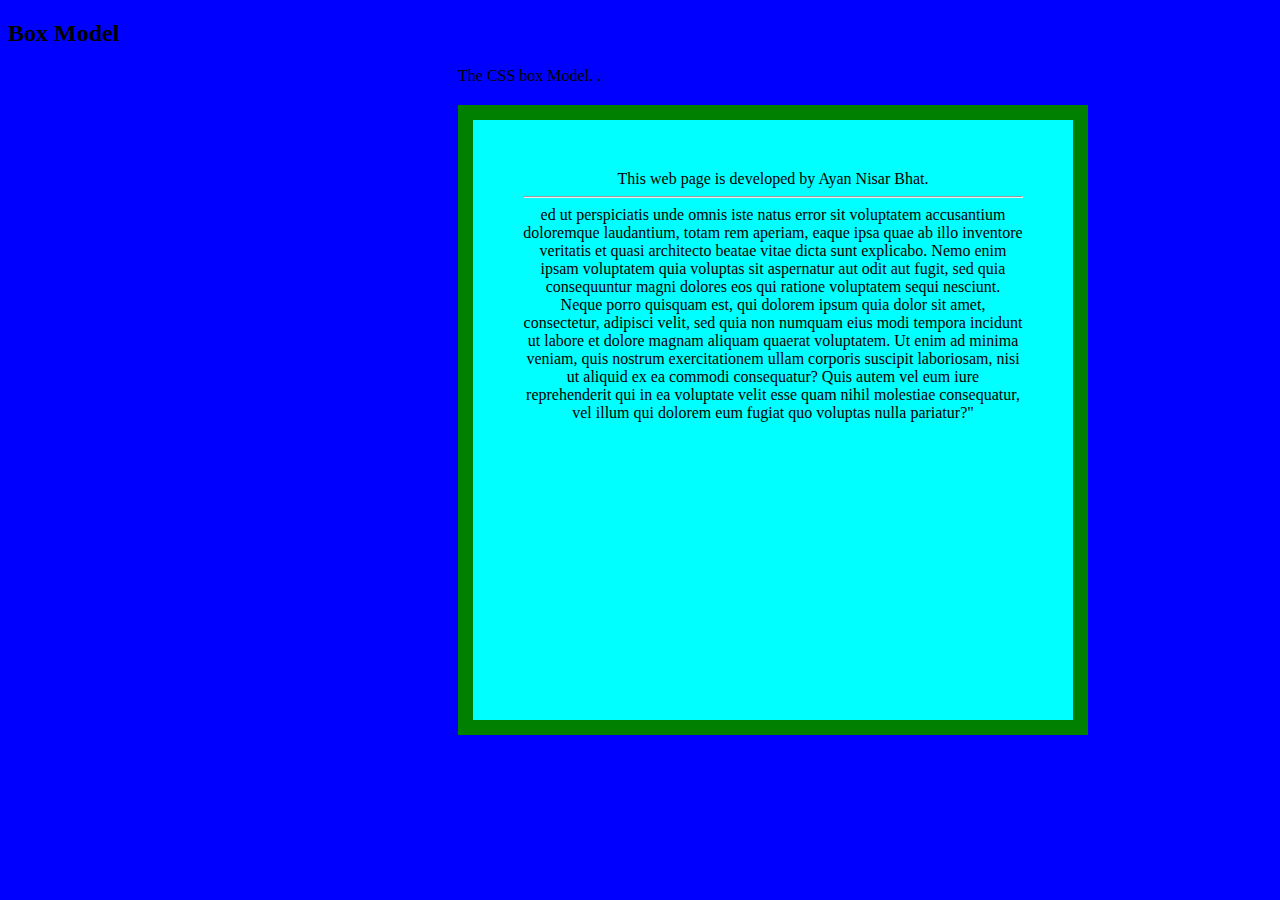
<file: index.html>
<!DOCTYPE html>
<html>
<head>
<style>
div {
  background-color: lightgrey;
  width: 500px;
  border: 15px solid green;
  padding: 50px;
  margin: 20px;
  background-color: aqua;
  margin-left: 450px;
  height: 500px;
  text-align: center;

}
div:hover{
    color:pink;

}
body{
    background-color: blue;
}

p{
    margin-left: 450px;
    
}
</style>
</head>
<body>

<h2>  Box Model</h2>

<p>The CSS box Model.
     .</p>

<div>
    This web page is developed by Ayan Nisar Bhat.<hr>ed ut perspiciatis unde omnis iste natus error sit voluptatem accusantium doloremque laudantium, totam rem aperiam, eaque ipsa quae ab illo inventore veritatis et quasi architecto beatae vitae dicta sunt explicabo. Nemo enim ipsam voluptatem quia voluptas sit aspernatur aut odit aut fugit, sed quia consequuntur magni dolores eos qui ratione voluptatem sequi nesciunt. Neque porro quisquam est, qui dolorem ipsum quia dolor sit amet, consectetur, adipisci velit, sed quia non numquam eius modi tempora incidunt ut labore et dolore magnam aliquam quaerat voluptatem. Ut enim ad minima veniam, quis nostrum exercitationem ullam corporis suscipit laboriosam, nisi ut aliquid ex ea commodi consequatur? Quis autem vel eum iure reprehenderit qui in ea voluptate velit esse quam nihil molestiae consequatur, vel illum qui dolorem eum fugiat quo voluptas nulla pariatur?"
    </div>

</body>
</html>
</file>
